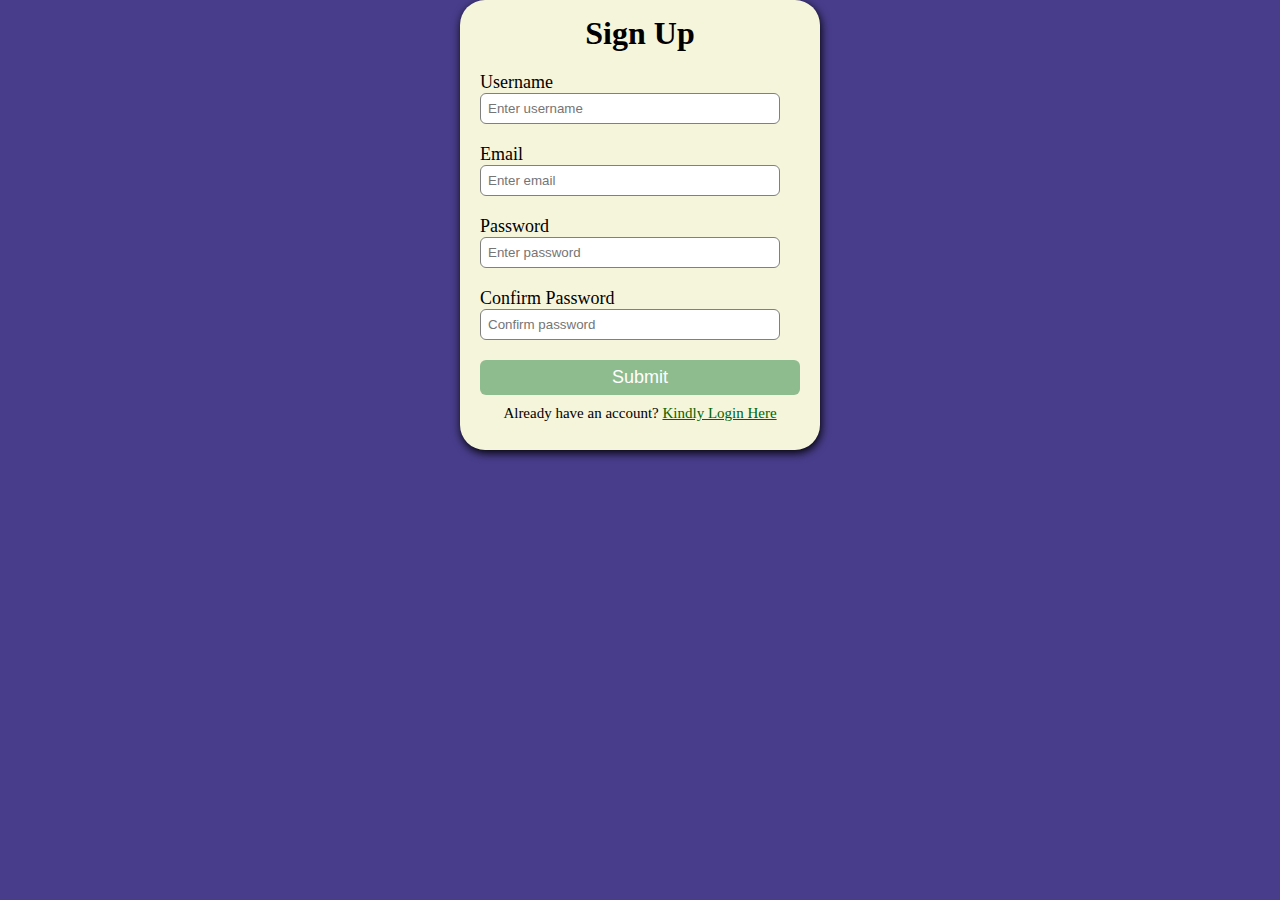
<file: index.html>
<!DOCTYPE html>
<html lang="en">
<head>
    <meta charset="UTF-8">
    <meta name="viewport" content="width=device-width, initial-scale=1.0">
    <title>Sign Up Page</title>
    <link rel="stylesheet" href="style.css">
</head>
<body>
    <div class="signup-box">
        <h1>Sign Up</h1>
        <form action="login.html" method="get">
            <label>Username</label>
            <input type="text" placeholder="Enter username" required>
            <label>Email</label>
            <input type="email" placeholder="Enter email" required>
            <label>Password</label>
            <input type="password"  placeholder="Enter password" required>
            <label>Confirm Password</label>
            <input type="password" placeholder="Confirm password" required>
            <input type="submit" value="Submit" class="submit-btn">
        </form>
        <p class="para-2">Already have an account? <a href="login.html">Kindly Login Here</a></p>
    </div>
    
</body>
</html>
</file>
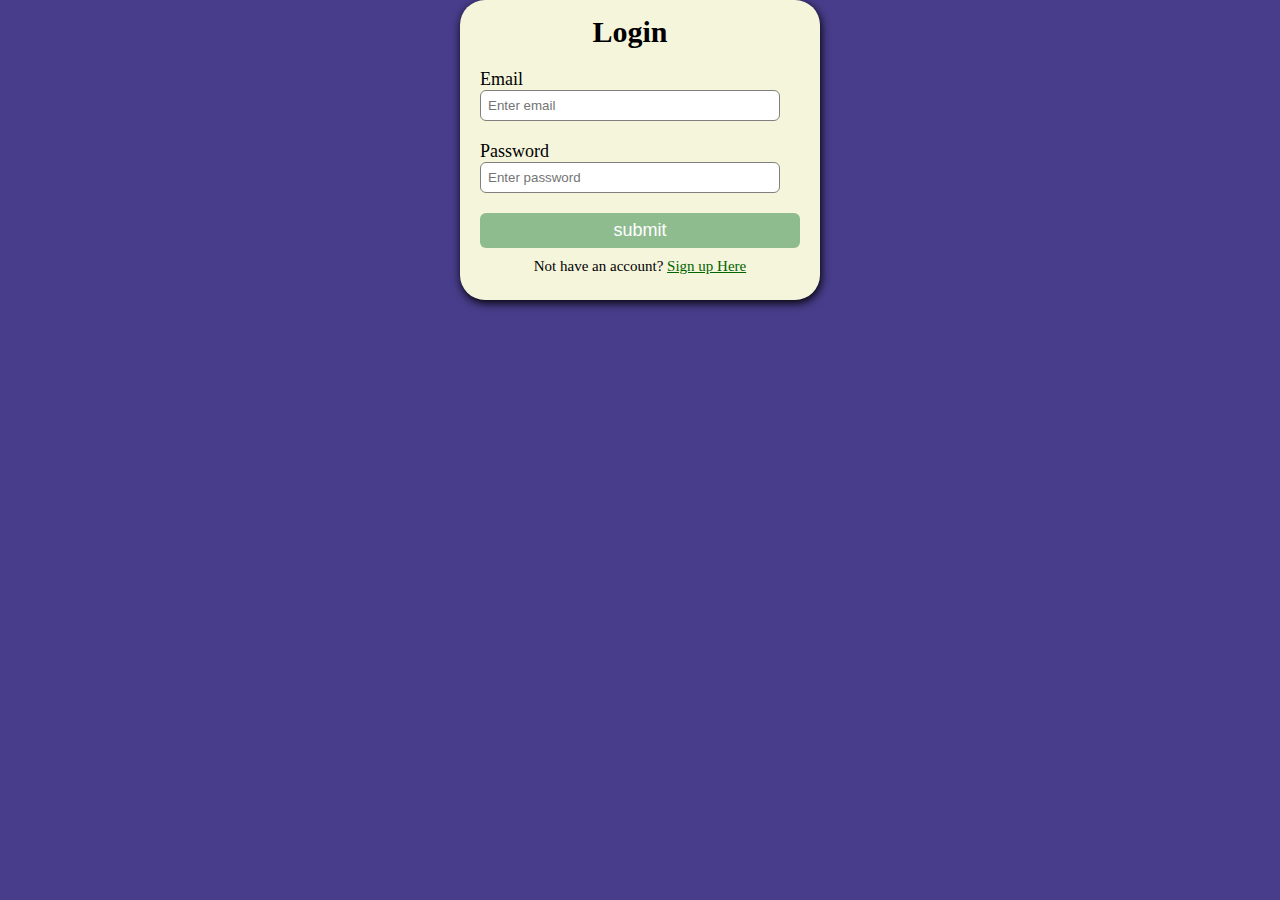
<file: login.html>
<!DOCTYPE html>
<html lang="en">
<head>
    <meta charset="UTF-8">
    <meta name="viewport" content="width=device-width, initial-scale=1.0">
    <title>Login Form</title>
    <link rel="stylesheet" href="style.css">
</head>
<body>
    <div class="login-box">
        <form action="table.html" method="get">
            <h1>Login</h1>
            <label>Email</label>
            <input type="email" placeholder="Enter email" required>
            <label>Password</label>
            <input type="password" placeholder="Enter password" required> 
            <input type="submit" value="submit" class="submit-btn">
        </form> 
        <p class="para-2">Not have an account? <a href="index.html">Sign up Here</a></p>
    </div>
              
</body>
</html>
</file>
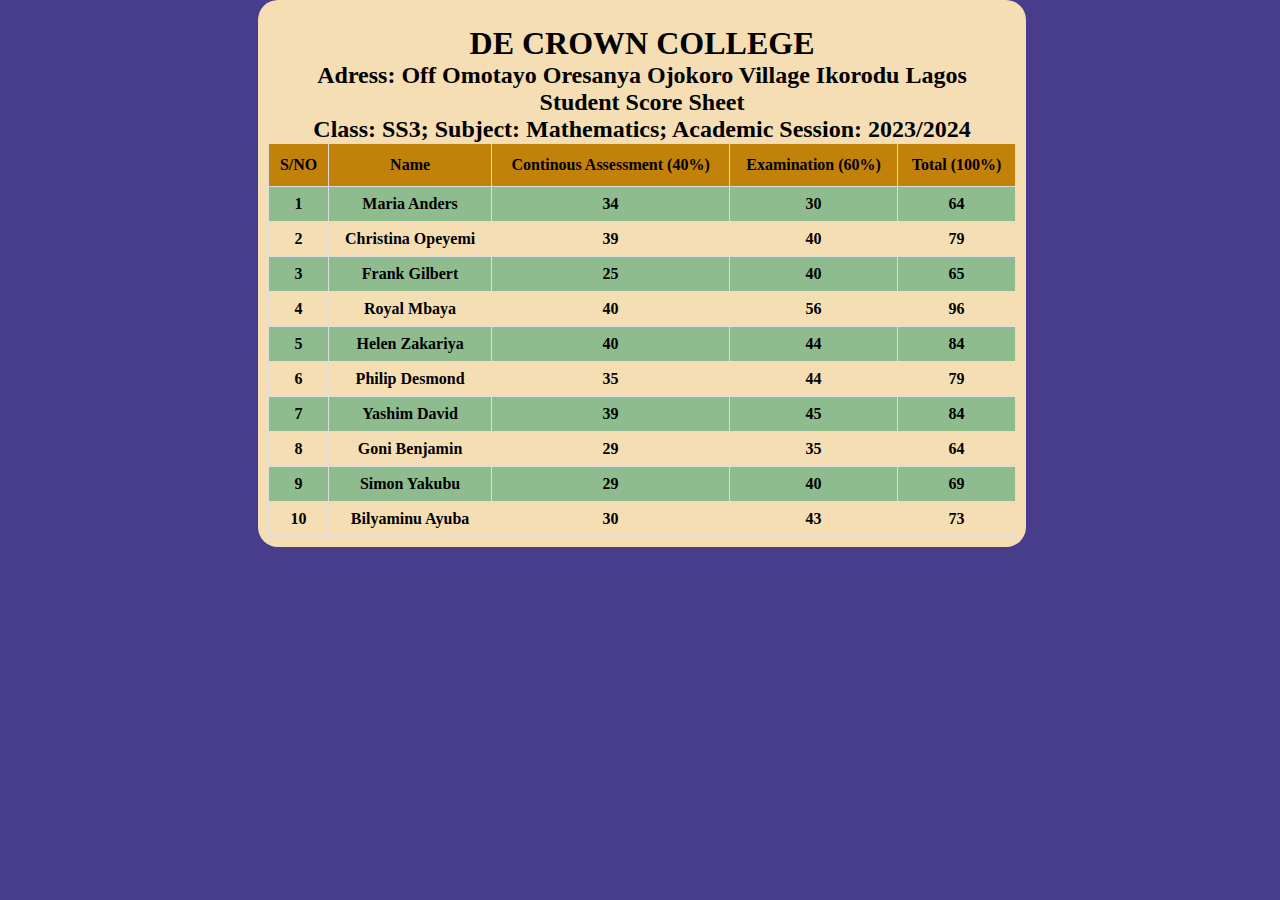
<file: table.html>
<!DOCTYPE html>
<html lang="en">
<head>
    <meta charset="UTF-8">
    <meta name="viewport" content="width=device-width, initial-scale=1.0">
    <title>Student Score Sheet</title>
    <link rel="stylesheet" href="style.css">
    <a href="index.html"></a>
</head>
<body>
<div class="table">
<h1>DE CROWN COLLEGE</h1>
<h2>Adress: Off Omotayo Oresanya Ojokoro Village Ikorodu Lagos</h2>
<h2>Student Score Sheet</h2>
<h2>Class: SS3; Subject: Mathematics; Academic Session: 2023/2024</h2>
<table id="Pupil">
  <tr>
    <th>S/NO</th>
    <th>Name</th>
    <th>Continous Assessment (40%)</th>
    <th>Examination (60%)</th>
    <th>Total (100%)</th>
  </tr>
  <tr>
    <td>1</td>
    <td>Maria Anders</td>
    <td>34</td>
    <td>30</td>
    <td>64</td>
  </tr>
  <tr>
    <td>2</td>
    <td>Christina Opeyemi</td>
    <td>39</td>
    <td>40</td>
    <td>79</td>
  </tr>
  <tr>
    <td>3</td>
    <td>Frank Gilbert</td>
    <td>25</td>
    <td>40</td>
    <td>65</td>
  </tr>
  <tr>
    <td>4</td>
    <td>Royal Mbaya</td>
    <td>40</td>
    <td>56</td>
    <td>96</td>
  </tr>
  <tr>
    <td>5</td>
    <td>Helen Zakariya</td>
    <td>40</td>
    <td>44</td>
    <td>84</td>
  </tr>
  <tr>
    <td>6</td>
    <td>Philip Desmond</td>
    <td>35</td>
    <td>44</td>
    <td>79</td>
  </tr>
  <tr>
    <td>7</td>
    <td>Yashim David</td>
    <td>39</td>
    <td>45</td>
    <td>84</td>
  </tr>
  <tr>
    <td>8</td>
    <td>Goni Benjamin</td>
    <td>29</td>
    <td>35</td>
    <td>64</td>
  </tr>
  <tr>
    <td>9</td>
    <td>Simon Yakubu</td>
    <td>29</td>
    <td>40</td>
    <td>69</td>
  </tr>
  <tr>
    <td>10</td>
    <td>Bilyaminu Ayuba</td>
    <td>30</td>
    <td>43</td>
    <td>73</td>
  </tr>
</table>
</div>

</body>
</html>
</file>
<file: style.css>
* {
    margin: 0;
    padding: 0;
    box-sizing: border-box;
}

body {
    background-color: darkslateblue;
    font-family: 'Times New Roman', Times, serif;
    display: grid;
}

.signup-box {
    width: 360px;
    height: 450px;
    margin: auto;
    background-color: beige;
    border-radius: 25px;
    box-shadow: 1px 3px 10px;
}

.login-box {
    width: 360px;
    font-size: 15px;
    height: 300px;
    margin: auto;
    border-radius: 25px;
    background-color: beige;
    box-shadow: 1px 3px 10px;
}

h1 {
    text-align: center;
    padding-top: 15px;
}

form {
    width: 300px;
    margin-left: 20px;
}

form label {
    display: flex;
    margin-top: 20px;
    font-size: 18px;
}

form input {
    width: 100%;
    padding: 7px;
    border: none;
    border: 1px solid gray;
    border-radius: 6px;
    outline: none;
}

input[type="submit"] {
    width: 320px;
    height: 35px;
    margin-top: 20px;
    border: none;
    background-color: darkseagreen;
    color: white;
    font-size: 18px;
}

.submit-btn:hover {
    background-color: darkslateblue;
    border: 2px solid;
    cursor: pointer;
}

p {
    text-align: center;
    padding: 20px;
    font-size: 15px;
}

.para-2 {
    text-align: center;
    color: black;
    font-size: 15px;
    margin-top: -10px;
}

.para-2 a {
    color: darkgreen;
}

.table {
    background-color: wheat;
    border-radius: 20px;
    width: 60%;
    margin-left: 4px;
    text-align: center;
    border: none;
    overflow: scroll;
    box-sizing: border-box;
    display: flex;
    flex-direction: column;
    align-self: center;
    place-self: center;
    padding: 10px;
}

#Pupil {
    font-family: 'Times New Roman', Times, serif;
    border-collapse: collapse;
    width: 100%;
    text-align: center;
}

#Pupil th {
    border: 1px solid #ddd;
    /* border-radius: 10px; */
    padding: 8px;
    color: black;
}

#Pupil td {
    border: 1px solid #ddd;
    padding: 8px;
    color: black;
    font-weight: 700;
}

#Pupil tr:nth-child(even) {
    background-color: darkseagreen;
    border: none;
}

#Pupil td:hover {
    background-color: darkslateblue;
}

#Pupil th {
    padding-top: 12px;
    padding-bottom: 12px;
    text-align: center;
    background-color: rgb(194, 129, 8);
    color: black;
}

@media (max-width: 580px) {
    body {
        background-color: white;
    }

    .table {
        width: 400px; 
        float: left;
        place-self: center;
        /* margin-left: 216px; */
        /* margin-right: 216px; */
        margin-top: 5vh;
    }

    h1 {
        text-align: center;
        padding-top: 15px;
        font-size: 24px;
    }

    p {
        text-align: center;
        padding: 20px;
        font-size: 16px;
    }

    h2 {
        font-size: 16px;
    }

    #Pupil th {

    }
}
</file>
